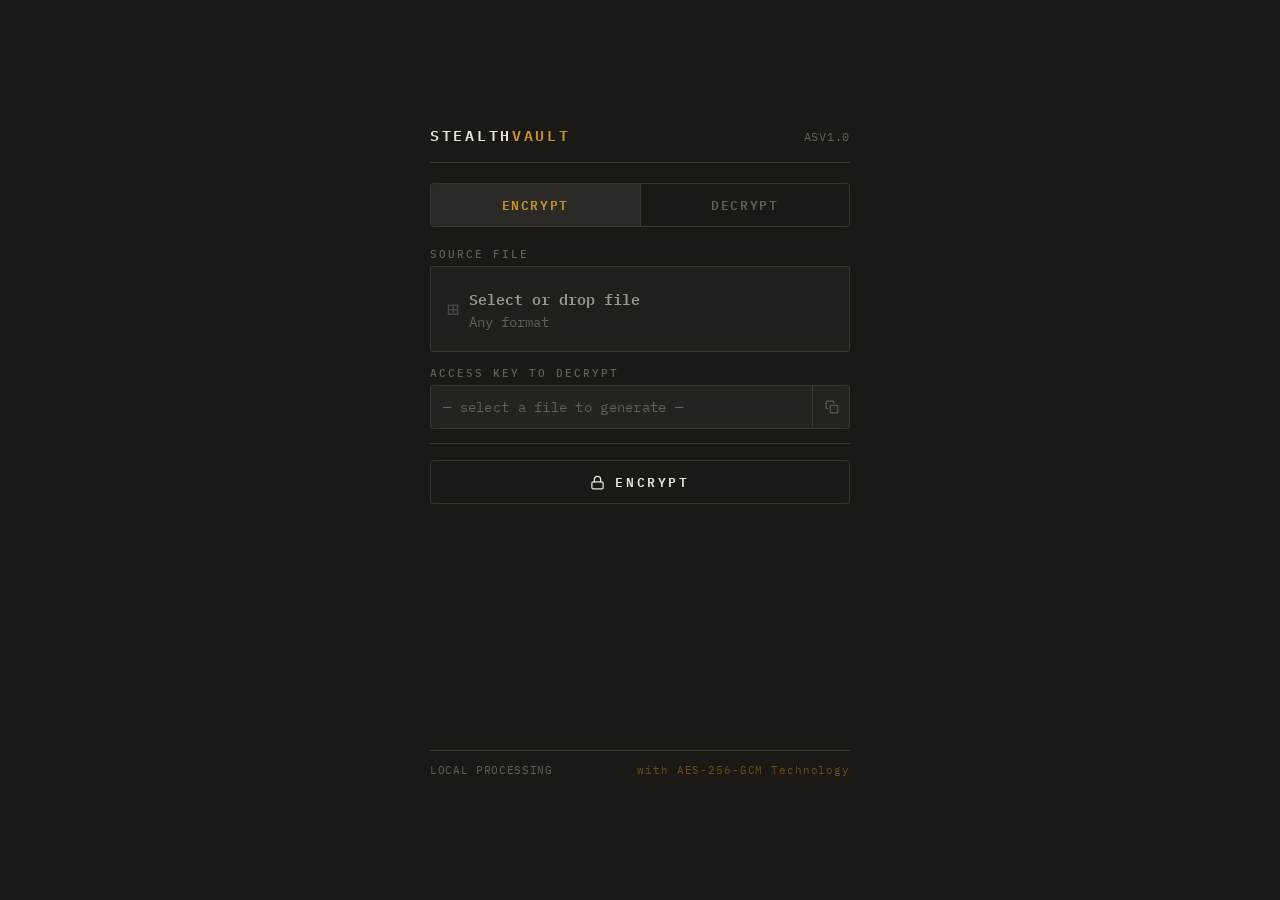
<file: index.html>
<!DOCTYPE html>
<html lang="en">
    <head>
        <meta charset="UTF-8">
        <meta name="viewport" content="width=device-width, initial-scale=1.0">
        <title>StealthVault</title>
        <link href="https://fonts.googleapis.com/css2?family=IBM+Plex+Mono:wght@400;500;600&family=IBM+Plex+Sans:wght@400;500;600;700&display=swap" rel="stylesheet">
        <style>
            :root {
                --bg: #1A1916;
                --bg2: #211F1C;
                --panel: #252320;
                --panel2: #2C2A27;
                --border: #3A3732;
                --border2: #4A4844;
                --text: #E8E4DC;
                --text2: #9A958C;
                --text3: #625E58;
                --amber: #C8922A;
                --amber-dim: #6B4E17;
                --green: #5A9E6F;
                --red: #B55252;
            }

            *,
            *::before,
            *::after {
                box-sizing: border-box;
                margin: 0;
                padding: 0;
            }

            body {
                font-family: 'IBM Plex Mono', sans-serif;
                background: var(--bg);
                color: var(--text);
                min-height: 100vh;
                display: grid;
                place-items: center;
                padding: 24px;
            }

            .shell {
                width: 100%;
                max-width: 420px;
            }

            .header {
                display: flex;
                align-items: baseline;
                justify-content: space-between;
                margin-bottom: 20px;
                padding-bottom: 14px;
                border-bottom: 1px solid var(--border);
            }

            .wordmark {
                font-family: 'IBM Plex Mono', monospace;
                font-size: 15px;
                font-weight: 600;
                letter-spacing: 0.18em;
                text-transform: uppercase;
                color: var(--text);
            }

            .wordmark span {
                color: var(--amber);
            }

            .build-tag {
                font-family: 'IBM Plex Mono', monospace;
                font-size: 12px;
                color: var(--text3);
                letter-spacing: 0.06em;
            }

            .mode-row {
                display: flex;
                margin-bottom: 20px;
                border: 1px solid var(--border);
                border-radius: 3px;
                overflow: hidden;
            }

            .mode-btn {
                flex: 1;
                padding: 10px 0;
                background: none;
                border: none;
                font-family: 'IBM Plex Mono', monospace;
                font-size: 13px;
                font-weight: 600;
                letter-spacing: 0.12em;
                text-transform: uppercase;
                color: var(--text3);
                cursor: pointer;
                transition: background 0.15s, color 0.15s;
                position: relative;
            }

            .mode-btn + .mode-btn {
                border-left: 1px solid var(--border);
            }

            .mode-btn.active {
                background: var(--panel2);
                color: var(--amber);
            }

            .mode-btn:not(.active):hover {
                background: var(--panel);
                color: var(--text2);
            }

            .section {
                display: none;
                flex-direction: column;
                gap: 14px;
                animation: appear 0.18s ease;
            }

            .section.active {
                display: flex;
            }

            @keyframes appear {
                from {
                    opacity: 0;
                    transform: translateY(4px);
                }

                to {
                    opacity: 1;
                    transform:
                    translateY(0);
                }
            }

            .field {
                display: flex;
                flex-direction: column;
                gap: 5px;
            }

            .field-label {
                font-family: 'IBM Plex Mono', monospace;
                font-size: 11px;
                font-weight: 500;
                letter-spacing: 0.18em;
                text-transform: uppercase;
                color: var(--text3);
            }

            .drop-zone {
                position: relative;
                background: var(--bg2);
                border: 1px solid var(--border);
                border-radius: 3px;
                padding: 20px 16px;
                text-align: center;
                cursor: pointer;
                transition: border-color 0.15s, background 0.15s;
            }

            .drop-zone:hover, 
            .drop-zone.over {
                border-color: var(--border2);
                background: var(--panel);
            }

            .drop-zone input[type="file"] {
                position: absolute;
                inset: 0;
                opacity: 0;
                cursor: pointer;
                width: 100%;
                height: 100%;
            }

            .drop-zone-inner {
                display: flex;
                align-items: center;
                gap: 10px;
            }

            .drop-glyph {
                font-family: 'IBM Plex Mono', monospace;
                font-size: 20px;
                color: var(--border2);
                line-height: 1;
                flex-shrink: 0;
            }

            .drop-text-main {
                font-size: 15px;
                font-weight: 600;
                color: var(--text2);
                text-align: left;
            }

            .drop-text-sub {
                font-family: 'IBM Plex Mono', monospace;
                font-size: 14px;
                color: var(--text3);
                text-align: left;
                margin-top: 1px;
            }

            .file-indicator {
                display: none;
                align-items: center;
                gap: 8px;
                padding: 8px 10px;
                background: var(--bg2);
                border: 1px solid var(--border);
                border-top: none;
                border-radius: 0 0 3px 3px;
            }

            .file-indicator.show {
                display: flex;
            }

            .fi-dot {
                width: 6px;
                height: 6px;
                border-radius: 50%;
                background: var(--amber);
                flex-shrink: 0;
            }

            .fi-name {
                font-family: 'IBM Plex Mono', monospace;
                font-size: 12px;
                color: var(--text);
                overflow: hidden;
                text-overflow: ellipsis;
                white-space: nowrap;
                flex: 1;
            }

            .fi-size {
                font-family: 'IBM Plex Mono', monospace;
                font-size: 11px;
                color: var(--text3);
                flex-shrink: 0;
            }

            .key-wrap {
                position: relative;
            }

            .key-input {
                width: 100%;
                background: var(--bg2);
                border: 1px solid var(--border);
                border-radius: 3px;
                padding: 12px 44px 12px 12px;
                font-family: 'IBM Plex Mono', monospace;
                font-size: 14px;
                font-weight: 500;
                color: var(--text);
                letter-spacing: 0.06em;
                transition: border-color 0.15s;
                outline: none;
            }

            .key-input:focus {
                border-color: var(--border2);
            }

            .key-input::placeholder {
                color: var(--text3);
                font-weight: 400;
                letter-spacing: 0.02em;
            }

            .key-input[readonly] {
                color: var(--amber);
                background: var(--panel);
                cursor: default;
            }

            .key-copy-btn {
                position: absolute;
                right: 0;
                top: 0;
                bottom: 0;
                width: 38px;
                background: none;
                border: none;
                border-left: 1px solid var(--border);
                cursor: pointer;
                color: var(--text3);
                display: flex;
                align-items: center;
                justify-content: center;
                transition: color 0.15s, background 0.15s;
                border-radius: 0 3px 3px 0;
            }

            .key-copy-btn:hover {
                color: var(--text);
                background: var(--panel2);
            }

            .key-copy-btn svg {
                width: 14px;
                height: 14px;
            }

            .rule {
                height: 1px;
                background: var(--border);
            }

            .action-btn {
                width: 100%;
                padding: 10px;
                background: var(--bg);
                border: 1px solid var(--border);
                border-radius: 3px;
                font-family: 'IBM Plex Mono', monospace;
                font-size: 13px;
                font-weight: 600;
                letter-spacing: 0.2em;
                text-transform: uppercase;
                color: var(--text);
                cursor: pointer;
                transition: background 0.15s, border-color 0.15s, color 0.15s;
                display: flex;
                align-items: center;
                justify-content: center;
                gap: 10px;
                margin-top: 2px;
            }

            .action-btn svg {
                width: 15px;
                height: 15px;
                flex-shrink: 0;
            }

            .action-btn:hover {
                background: var(--amber-dim);
                border-color: var(--amber);
                color: var(--amber);
            }

            .action-btn:active {
                opacity: 0.8;
                transform: scale(0.99);
            }

            .action-btn:disabled {
                opacity: 0.4;
                cursor: not-allowed;
                pointer-events: none;
            }

            .status-line {
                font-family: 'IBM Plex Mono', monospace;
                font-size: 12px;
                color: var(--text3);
                min-height: 16px;
                letter-spacing: 0.04em;
                display: flex;
                align-items: center;
                gap: 6px;
            }

            .status-line.ok {
                color: var(--green);
            }

            .status-line.err {
                color: var(--red);
            }

            .status-line::before {
                content: '▸';
                flex-shrink: 0;
            }

            .footer {
                margin-top: 18px;
                padding-top: 12px;
                border-top: 1px solid var(--border);
                display: flex;
                justify-content: space-between;
                align-items: center;
                width: 100%;
                max-width: 420px
            }

            .footer-note {
                font-family: 'IBM Plex Mono', monospace;
                font-size: 11px;
                color: var(--text3);
                letter-spacing: 0.06em;
            }

            .footer-algo {
                font-family: 'IBM Plex Mono', monospace;
                font-size: 11px;
                color: var(--amber-dim);
                letter-spacing: 0.08em;
            }

            .btn-row {
                display: flex;
                gap: 8px;
            }

            .btn-row .action-btn {
                flex: 1;
            }

            .preview-modal {
                display: none;
                position: fixed;
                inset: 0;
                z-index: 999;
                background: rgba(0,0,0,0.75);
                align-items: center;
                justify-content: center;
                padding: 24px;
                animation: fadeIn 0.18s ease;
            }

            .preview-modal.show {
                display: flex;
            }

            @keyframes fadeIn {
                from {
                    opacity: 0;
                }

                to {
                    opacity: 1;
                }
            }

            .preview-dialog {
                background: var(--panel);
                border: 1px solid var(--border2);
                border-radius: 4px;
                width: 100%;
                max-width: 680px;
                max-height: 90vh;
                display: flex;
                flex-direction: column;
                overflow: hidden;
                animation: slideUp 0.2s ease;
            }

            @keyframes slideUp {
                from {
                    transform: translateY(12px);
                    opacity: 0;
                }

                to {
                    transform: translateY(0);
                    opacity: 1;
                }
            }

            .preview-toolbar {
                display: flex;
                align-items: center;
                gap: 10px;
                padding: 9px 12px;
                background: var(--panel2);
                border-bottom: 1px solid var(--border);
                flex-shrink: 0;
            }

            .preview-toolbar-label {
                font-family: 'IBM Plex Mono', monospace;
                font-size: 10px;
                font-weight: 600;
                letter-spacing: 0.16em;
                text-transform: uppercase;
                color: var(--text3);
            }

            .preview-toolbar-name {
                font-family: 'IBM Plex Mono', monospace;
                font-size: 12px;
                color: var(--amber);
                overflow: hidden;
                text-overflow: ellipsis;
                white-space: nowrap;
                flex: 1;
            }

            .preview-toolbar-close {
                background: none;
                border: 1px solid var(--border);
                border-radius: 2px;
                cursor: pointer;
                color: var(--text3);
                font-family: 'IBM Plex Mono', monospace;
                font-size: 11px;
                font-weight: 600;
                letter-spacing: 0.1em;
                padding: 4px 10px;
                transition: color 0.15s, border-color 0.15s, background 0.15s;
                flex-shrink: 0;
            }

            .preview-toolbar-close:hover {
                color: var(--text);
                border-color: var(--border2);
                background: var(--panel);
            }

            .preview-content {
                flex: 1;
                overflow: auto;
                display: flex;
                align-items: center;
                justify-content: center;
                background: var(--bg2);
                padding: 20px;
                min-height: 180px;
            }

            .preview-content img,
            .preview-content video {
                max-width: 100%;
                max-height: 65vh;
                display: block;
                border-radius: 2px;
            }

            .preview-content audio {
                width: 100%;
                max-width: 480px;
            }

            .preview-unsupported {
                font-family: 'IBM Plex Mono', monospace;
                font-size: 12px;
                color: var(--text3);
                text-align: center;
                letter-spacing: 0.06em;
            }

            #toast-shelf {
                position: fixed;
                bottom: 24px;
                left: 50%;
                transform: translateX(-50%);
                display: flex;
                flex-direction: column;
                align-items: center;
                gap: 6px;
                z-index: 999;
                pointer-events: none;
            }

            .toast {
                background: var(--panel2);
                border: 1px solid var(--border2);
                border-radius: 3px;
                padding: 9px 16px;
                font-family: 'IBM Plex Mono', monospace;
                font-size: 11px;
                color: var(--text2);
                letter-spacing: 0.04em;
                white-space: nowrap;
                opacity: 0;
                transform: translateY(8px);
                transition: opacity 0.2s, transform 0.2s;
            }

            .toast.show {
                opacity: 1;
                transform: translateY(0);
            }

            .toast.ok {
                border-color: var(--green);
                color: var(--green);
            }

            .toast.err {
                border-color: var(--red);
                color: var(--red);
            }

            .toast.warn {
                border-color: var(--amber-dim);
                color: var(--amber);
            }
        </style>
    </head>
    
    <body>
        <div id="toast-shelf"></div>

        <div class="shell">
            <div class="header">
                <div class="wordmark">Stealth<span>Vault</span></div>
                <div class="build-tag">ASV1.0</div>
            </div>

            <!-- MODE TOGGLE -->
            <div class="mode-row">
                <button class="mode-btn active" id="mEnc" onclick="switchMode('encrypt')">Encrypt</button>
                <button class="mode-btn" id="mDec" onclick="switchMode('decrypt')">Decrypt</button>
            </div>

            <!-- ENCRYPT -->
            <div id="encrypt" class="section active">
                <div class="field">
                    <div class="field-label">Source file</div>
                    <div class="drop-zone" id="dzEnc">
                        <input type="file" id="fileIn" onchange="onFileIn(this)">
                        <div class="drop-zone-inner">
                            <div class="drop-glyph">⊞</div>
                            <div>
                                <div class="drop-text-main">Select or drop file</div>
                                <div class="drop-text-sub">Any format</div>
                            </div>
                        </div>
                    </div>
                    <div class="file-indicator" id="fiEnc">
                        <div class="fi-dot"></div>
                        <div class="fi-name" id="fiEncName"></div>
                        <div class="fi-size" id="fiEncSize"></div>
                    </div>
                </div>

                <div class="field">
                    <div class="field-label">Access key to decrypt</div>
                    <div class="key-wrap">
                        <input type="text" class="key-input" id="passIn" readonly placeholder="— select a file to generate —">
                        <button class="key-copy-btn" onclick="copyKey()" title="Copy key">
                            <svg viewBox="0 0 24 24" fill="none" stroke="currentColor" stroke-width="2" stroke-linecap="round" stroke-linejoin="round">
                                <rect x="9" y="9" width="13" height="13" rx="2"/><path d="M5 15H4a2 2 0 0 1-2-2V4a2 2 0 0 1 2-2h9a2 2 0 0 1 2 2v1"/>
                            </svg>
                        </button>
                    </div>
                </div>

                <div class="rule"></div>

                <button id="btnEnc" class="action-btn" onclick="encodeFile()">
                    <svg viewBox="0 0 24 24" fill="none" stroke="currentColor" stroke-width="2" stroke-linecap="round" stroke-linejoin="round">
                        <rect x="3" y="11" width="18" height="11" rx="2"/><path d="M7 11V7a5 5 0 0 1 10 0v4"/>
                    </svg>
                    Encrypt
                </button>

                <div id="stEnc" class="status-line" style="visibility:hidden">ready</div>
            </div>

            <!-- DECRYPT -->
            <div id="decrypt" class="section">
                <div class="field">
                    <div class="field-label">Vault file</div>
                    <div class="drop-zone" id="dzDec">
                        <input type="file" id="fileOut" accept=".asvault" onchange="onFileDec(this)">
                        <div class="drop-zone-inner">
                            <div class="drop-glyph">⊟</div>
                            <div>
                                <div class="drop-text-main">Select vault file</div>
                                <div class="drop-text-sub">.asvault files only</div>
                            </div>
                        </div>
                    </div>
                    <div class="file-indicator" id="fiDec">
                        <div class="fi-dot"></div>
                        <div class="fi-name" id="fiDecName"></div>
                        <div class="fi-size" id="fiDecSize"></div>
                    </div>
                </div>

                <div class="field">
                    <div class="field-label">Access key</div>
                    <div class="key-wrap">
                        <input type="text" class="key-input" id="passOut" placeholder="Insert the key here...">
                    </div>
                </div>

                <div class="rule"></div>

                <div class="btn-row">
                    <button id="btnDecView" class="action-btn" onclick="decodeFile('view')">
                        <svg viewBox="0 0 24 24" fill="none" stroke="currentColor" stroke-width="2" stroke-linecap="round" stroke-linejoin="round" width="14" height="14"><path d="M1 12s4-8 11-8 11 8 11 8-4 8-11 8-11-8-11-8z"/><circle cx="12" cy="12" r="3"/></svg>
                        View
                    </button>
                    <button id="btnDecSave" class="action-btn" onclick="decodeFile('save')">
                        <svg viewBox="0 0 24 24" fill="none" stroke="currentColor" stroke-width="2" stroke-linecap="round" stroke-linejoin="round" width="14" height="14"><path d="M21 15v4a2 2 0 0 1-2 2H5a2 2 0 0 1-2-2v-4"/><polyline points="7 10 12 15 17 10"/><line x1="12" y1="15" x2="12" y2="3"/></svg>
                        Save
                    </button>
                </div>

                <div id="stDec" class="status-line" style="visibility:hidden">ready</div>
            </div>
        </div>

        <!-- PREVIEW MODAL -->
        <div class="preview-modal" id="previewModal" onclick="handleModalClick(event)">
            <div class="preview-dialog">
                <div class="preview-toolbar">
                    <span class="preview-toolbar-label">Preview</span>
                    <span class="preview-toolbar-name" id="previewName"></span>
                    <button class="preview-toolbar-close" onclick="closePreview()">[ close ]</button>
                </div>
                <div class="preview-content" id="previewBody"></div>
            </div>
        </div>

        <div class="footer">
            <div class="footer-note">LOCAL PROCESSING</div>
            <div class="footer-algo">with AES-256-GCM Technology</div>
        </div>

        <script>
            function switchMode(m) {
                const enc = m === 'encrypt';
                document.getElementById('mEnc').classList.toggle('active', enc);
                document.getElementById('mDec').classList.toggle('active', !enc);
                document.getElementById('encrypt').classList.toggle('active', enc);
                document.getElementById('decrypt').classList.toggle('active', !enc);
            }

            function onFileIn(input) {
                const f = input.files[0]; if (!f) return;
                showFileIndicator('fiEnc', f);
                generateKey();
            }

            function onFileDec(input) {
                const f = input.files[0]; if (!f) return;
                showFileIndicator('fiDec', f);
            }

            function showFileIndicator(id, f) {
                document.getElementById(id + 'Name').textContent = f.name;
                document.getElementById(id + 'Size').textContent = fmt(f.size);
                document.getElementById(id).classList.add('show');
            }

            function fmt(b) {
                if (b < 1024) return b + 'B';
                if (b < 1048576) return (b / 1024).toFixed(1) + 'KB';
                return (b / 1048576).toFixed(1) + 'MB';
            }

            function generateKey() {
                const chars = 'ABCDEFGHIJKLMNOPQRSTUVWXYZabcdefghijklmnopqrstuvwxyz0123456789!@#$%^&*';
                let key = '';
                const arr = crypto.getRandomValues(new Uint8Array(16));
                arr.forEach(b => key += chars[b % chars.length]);
                document.getElementById('passIn').value = key;
            }

            function copyKey() {
                const val = document.getElementById('passIn').value;
                if (!val || val === '') return;
                navigator.clipboard.writeText(val).then(() => toast('Key copied to clipboard', 'ok'));
            }

            function setStatus(id, msg, type) {
                const el = document.getElementById(id);
                el.textContent = msg;
                el.className = 'status-line ' + (type || '');
                el.style.visibility = 'visible';
            }

            function toast(msg, type = '') {
                const shelf = document.getElementById('toast-shelf');
                const t = document.createElement('div');
                t.className = 'toast ' + type;
                t.textContent = msg;
                shelf.appendChild(t);
                requestAnimationFrame(() => t.classList.add('show'));
                setTimeout(() => { t.classList.remove('show'); setTimeout(() => t.remove(), 250); }, 3000);
            }

            async function getKeyMaterial(pw) {
                return crypto.subtle.importKey('raw', new TextEncoder().encode(pw), { name: 'PBKDF2' }, false, ['deriveKey']);
            }

            async function getKey(km, salt) {
                return crypto.subtle.deriveKey(
                    { name: 'PBKDF2', salt, iterations: 100000, hash: 'SHA-256' },
                    km, { name: 'AES-GCM', length: 256 }, false, ['encrypt', 'decrypt']
                );
            }

            async function generateHashName(fn) {
                const buf = await crypto.subtle.digest('SHA-256', new TextEncoder().encode(fn));
                return Array.from(new Uint8Array(buf)).map(b => b.toString(16).padStart(2, '0')).join('').substring(0, 16);
            }

            function packData(filename, fileBuffer) {
                const nb = new TextEncoder().encode(filename), fb = new Uint8Array(fileBuffer);
                const out = new Uint8Array(2 + nb.length + fb.length);
                out[0] = (nb.length >> 8) & 0xFF; out[1] = nb.length & 0xFF;
                out.set(nb, 2); out.set(fb, 2 + nb.length);
                return out.buffer;
            }

            function unpackData(buf) {
                const a = new Uint8Array(buf), nl = (a[0] << 8) | a[1];
                return { filename: new TextDecoder().decode(a.slice(2, 2 + nl)), fileBuffer: a.slice(2 + nl).buffer };
            }

            function downloadFile(blob, filename) {
                const a = document.createElement('a');
                a.href = URL.createObjectURL(blob); a.download = filename;
                document.body.appendChild(a); a.click(); document.body.removeChild(a);
                setTimeout(() => URL.revokeObjectURL(a.href), 100);
            }

            async function encodeFile() {
                const fi = document.getElementById('fileIn'), pw = document.getElementById('passIn').value;
                const btn = document.getElementById('btnEnc');
                if (!fi.files.length) return toast('No source file selected.', 'warn');
                if (!pw) return toast('Generate a key first.', 'warn');
                const file = fi.files[0];
                btn.disabled = true; btn.textContent = 'Processing…';
                setStatus('stEnc', 'encrypting…');
                const reader = new FileReader();
                reader.onload = async (e) => {
                    try {
                        const salt = crypto.getRandomValues(new Uint8Array(16));
                        const iv   = crypto.getRandomValues(new Uint8Array(12));
                        const km   = await getKeyMaterial(pw);
                        const key  = await getKey(km, salt);
                        const enc  = await crypto.subtle.encrypt({ name: 'AES-GCM', iv }, key, packData(file.name, e.target.result));
                        const encB = new Uint8Array(enc);
                        const out  = new Uint8Array(28 + encB.length);
                        out.set(salt, 0); out.set(iv, 16); out.set(encB, 28);
                        const hash = await generateHashName(file.name);
                        downloadFile(new Blob([out], { type: 'application/octet-stream' }), hash + '.asvault');
                        try {
                            await navigator.clipboard.writeText(pw);
                            toast('Encrypted · key copied to clipboard', 'ok');
                        } catch {
                            toast('File encrypted and saved.', 'ok');
                        }
                        setStatus('stEnc', `output → ${hash}.asvault`, 'ok');
                    } catch {
                        setStatus('stEnc', 'encryption failed', 'err');
                        toast('Encryption error.', 'err');
                    } finally {
                        btn.disabled = false;
                        btn.innerHTML = `<svg viewBox="0 0 24 24" fill="none" stroke="currentColor" stroke-width="2" stroke-linecap="round" stroke-linejoin="round" width="14" height="14"><rect x="3" y="11" width="18" height="11" rx="2"/><path d="M7 11V7a5 5 0 0 1 10 0v4"/></svg>Proceed`;
                    }
                };
                reader.readAsArrayBuffer(file);
            }

            async function decodeFile(mode) {
                const fi = document.getElementById('fileOut'), pw = document.getElementById('passOut').value.trim();
                const btnV = document.getElementById('btnDecView'), btnS = document.getElementById('btnDecSave');
                if (!fi.files.length) return toast('No vault file selected.', 'warn');
                if (!pw) return toast('Access key required.', 'warn');
                const file = fi.files[0];
                if (!file.name.toLowerCase().endsWith('.asvault')) {
                    return toast('Invalid format — only .asvault files accepted.', 'err');
                }
                btnV.disabled = true; btnS.disabled = true;
                btnV.textContent = 'Working…'; btnS.textContent = 'Working…';
                setStatus('stDec', 'decrypting…');
                closePreview();
                const reader = new FileReader();
                reader.onload = async (e) => {
                    try {
                        const arr  = new Uint8Array(e.target.result);
                        if (arr.length < 28) throw new Error('invalid');
                        const salt = arr.slice(0, 16), iv = arr.slice(16, 28), enc = arr.slice(28);
                        const km   = await getKeyMaterial(pw);
                        const key  = await getKey(km, salt);
                        const dec  = await crypto.subtle.decrypt({ name: 'AES-GCM', iv }, key, enc.buffer);
                        const { filename, fileBuffer } = unpackData(dec);
                        const blob = new Blob([fileBuffer]);

                        if (mode === 'save') {
                            downloadFile(blob, filename);
                            setStatus('stDec', `saved → ${filename}`, 'ok');
                            toast('File restored and saved.', 'ok');
                        } else {
                            const shown = showPreview(blob, filename);
                            if (!shown) {
                                downloadFile(blob, filename);
                                setStatus('stDec', `no preview — saved → ${filename}`, 'ok');
                                toast('No preview for this format · file saved.', 'warn');
                            } else {
                                setStatus('stDec', `viewing → ${filename}`, 'ok');
                                toast('File decrypted.', 'ok');
                            }
                        }
                    } catch {
                        setStatus('stDec', 'wrong key or corrupted file', 'err');
                        toast('Decryption failed.', 'err');
                    } finally {
                        btnV.disabled = false; btnS.disabled = false;
                        btnV.innerHTML = `<svg viewBox="0 0 24 24" fill="none" stroke="currentColor" stroke-width="2" stroke-linecap="round" stroke-linejoin="round" width="14" height="14"><path d="M1 12s4-8 11-8 11 8 11 8-4 8-11 8-11-8-11-8z"/><circle cx="12" cy="12" r="3"/></svg>View`;
                        btnS.innerHTML = `<svg viewBox="0 0 24 24" fill="none" stroke="currentColor" stroke-width="2" stroke-linecap="round" stroke-linejoin="round" width="14" height="14"><path d="M21 15v4a2 2 0 0 1-2 2H5a2 2 0 0 1-2-2v-4"/><polyline points="7 10 12 15 17 10"/><line x1="12" y1="15" x2="12" y2="3"/></svg>Save`;
                    }
                };
                reader.readAsArrayBuffer(file);
            }

            const IMGS  = ['jpg','jpeg','png','gif','webp','bmp','svg','avif'];
            const VIDS  = ['mp4','webm','ogg','mov'];
            const AUDS  = ['mp3','wav','ogg','flac','m4a','aac'];

            function showPreview(blob, filename) {
                const ext = filename.split('.').pop().toLowerCase();
                const url = URL.createObjectURL(blob);
                const body = document.getElementById('previewBody');
                const modal = document.getElementById('previewModal');
                document.getElementById('previewName').textContent = filename;
                body.innerHTML = '';

                let el;
                if (IMGS.includes(ext)) {
                    el = document.createElement('img');
                    el.src = url; el.alt = filename;
                } else if (VIDS.includes(ext)) {
                    el = document.createElement('video');
                    el.src = url; el.controls = true;
                } else if (AUDS.includes(ext)) {
                    el = document.createElement('audio');
                    el.src = url; el.controls = true;
                } else {
                    body.innerHTML = `<div class="preview-unsupported">no preview available for .${ext || '?'}</div>`;
                    modal.classList.add('show');
                    return false;
                }

                body.appendChild(el);
                modal.classList.add('show');
                return true;
            }

            function closePreview() {
                const modal = document.getElementById('previewModal');
                modal.classList.remove('show');
                document.getElementById('previewBody').innerHTML = '';
                document.getElementById('previewName').textContent = '';
            }

            function handleModalClick(e) {
                if (e.target === document.getElementById('previewModal')) closePreview();
            }

            document.addEventListener('keydown', e => { if (e.key === 'Escape') closePreview(); });

            document.querySelectorAll('.drop-zone').forEach(z => {
                z.addEventListener('dragover', e => { e.preventDefault(); z.classList.add('over'); });
                z.addEventListener('dragleave', () => z.classList.remove('over'));
                z.addEventListener('drop', () => z.classList.remove('over'));
            });
        </script>
    </body>
</html>
</file>
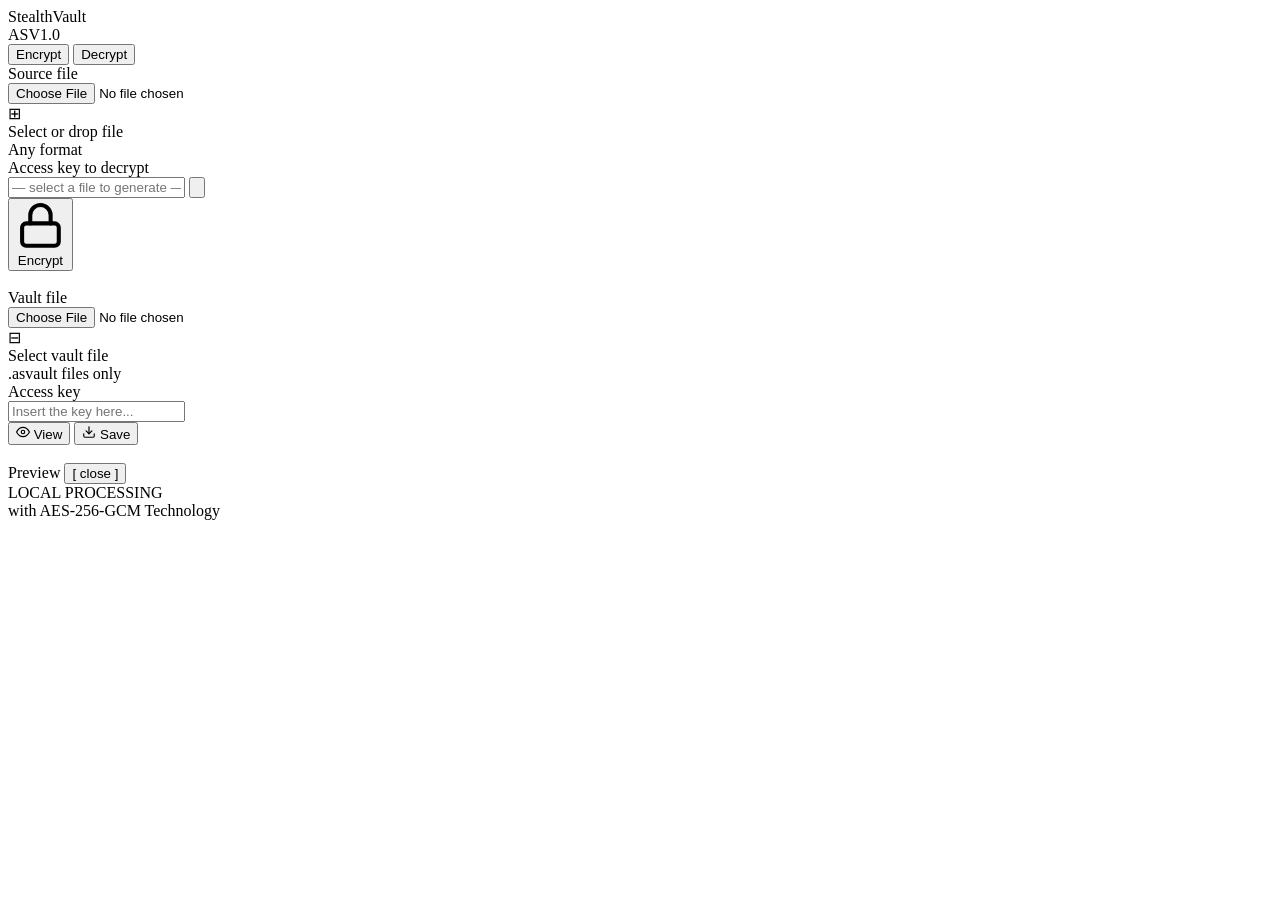
<file: source/index.html>
<!DOCTYPE html>
<html lang="en">
    <head>
        <meta charset="UTF-8">
        <meta name="viewport" content="width=device-width, initial-scale=1.0">
        <title>StealthVault</title>
        <rel stylesheet src="styles.css"></rel>
        <link href="https://fonts.googleapis.com/css2?family=IBM+Plex+Mono:wght@400;500;600&family=IBM+Plex+Sans:wght@400;500;600;700&display=swap" rel="stylesheet">
    </head>
    
    <body>
        <div id="toast-shelf"></div>

        <div class="shell">
            <div class="header">
                <div class="wordmark">Stealth<span>Vault</span></div>
                <div class="build-tag">ASV1.0</div>
            </div>

            <!-- MODE TOGGLE -->
            <div class="mode-row">
                <button class="mode-btn active" id="mEnc" onclick="switchMode('encrypt')">Encrypt</button>
                <button class="mode-btn" id="mDec" onclick="switchMode('decrypt')">Decrypt</button>
            </div>

            <!-- ENCRYPT -->
            <div id="encrypt" class="section active">
                <div class="field">
                    <div class="field-label">Source file</div>
                    <div class="drop-zone" id="dzEnc">
                        <input type="file" id="fileIn" onchange="onFileIn(this)">
                        <div class="drop-zone-inner">
                            <div class="drop-glyph">⊞</div>
                            <div>
                                <div class="drop-text-main">Select or drop file</div>
                                <div class="drop-text-sub">Any format</div>
                            </div>
                        </div>
                    </div>
                    <div class="file-indicator" id="fiEnc">
                        <div class="fi-dot"></div>
                        <div class="fi-name" id="fiEncName"></div>
                        <div class="fi-size" id="fiEncSize"></div>
                    </div>
                </div>

                <div class="field">
                    <div class="field-label">Access key to decrypt</div>
                    <div class="key-wrap">
                        <input type="text" class="key-input" id="passIn" readonly placeholder="— select a file to generate —">
                        <button class="key-copy-btn" onclick="copyKey()" title="Copy key">
                            <svg viewBox="0 0 24 24" fill="none" stroke="currentColor" stroke-width="2" stroke-linecap="round" stroke-linejoin="round">
                                <rect x="9" y="9" width="13" height="13" rx="2"/><path d="M5 15H4a2 2 0 0 1-2-2V4a2 2 0 0 1 2-2h9a2 2 0 0 1 2 2v1"/>
                            </svg>
                        </button>
                    </div>
                </div>

                <div class="rule"></div>

                <button id="btnEnc" class="action-btn" onclick="encodeFile()">
                    <svg viewBox="0 0 24 24" fill="none" stroke="currentColor" stroke-width="2" stroke-linecap="round" stroke-linejoin="round">
                        <rect x="3" y="11" width="18" height="11" rx="2"/><path d="M7 11V7a5 5 0 0 1 10 0v4"/>
                    </svg>
                    Encrypt
                </button>

                <div id="stEnc" class="status-line" style="visibility:hidden">ready</div>
            </div>

            <!-- DECRYPT -->
            <div id="decrypt" class="section">
                <div class="field">
                    <div class="field-label">Vault file</div>
                    <div class="drop-zone" id="dzDec">
                        <input type="file" id="fileOut" accept=".asvault" onchange="onFileDec(this)">
                        <div class="drop-zone-inner">
                            <div class="drop-glyph">⊟</div>
                            <div>
                                <div class="drop-text-main">Select vault file</div>
                                <div class="drop-text-sub">.asvault files only</div>
                            </div>
                        </div>
                    </div>
                    <div class="file-indicator" id="fiDec">
                        <div class="fi-dot"></div>
                        <div class="fi-name" id="fiDecName"></div>
                        <div class="fi-size" id="fiDecSize"></div>
                    </div>
                </div>

                <div class="field">
                    <div class="field-label">Access key</div>
                    <div class="key-wrap">
                        <input type="text" class="key-input" id="passOut" placeholder="Insert the key here...">
                    </div>
                </div>

                <div class="rule"></div>

                <div class="btn-row">
                    <button id="btnDecView" class="action-btn" onclick="decodeFile('view')">
                        <svg viewBox="0 0 24 24" fill="none" stroke="currentColor" stroke-width="2" stroke-linecap="round" stroke-linejoin="round" width="14" height="14"><path d="M1 12s4-8 11-8 11 8 11 8-4 8-11 8-11-8-11-8z"/><circle cx="12" cy="12" r="3"/></svg>
                        View
                    </button>
                    <button id="btnDecSave" class="action-btn" onclick="decodeFile('save')">
                        <svg viewBox="0 0 24 24" fill="none" stroke="currentColor" stroke-width="2" stroke-linecap="round" stroke-linejoin="round" width="14" height="14"><path d="M21 15v4a2 2 0 0 1-2 2H5a2 2 0 0 1-2-2v-4"/><polyline points="7 10 12 15 17 10"/><line x1="12" y1="15" x2="12" y2="3"/></svg>
                        Save
                    </button>
                </div>

                <div id="stDec" class="status-line" style="visibility:hidden">ready</div>
            </div>
        </div>

        <!-- PREVIEW MODAL -->
        <div class="preview-modal" id="previewModal" onclick="handleModalClick(event)">
            <div class="preview-dialog">
                <div class="preview-toolbar">
                    <span class="preview-toolbar-label">Preview</span>
                    <span class="preview-toolbar-name" id="previewName"></span>
                    <button class="preview-toolbar-close" onclick="closePreview()">[ close ]</button>
                </div>
                <div class="preview-content" id="previewBody"></div>
            </div>
        </div>

        <div class="footer">
            <div class="footer-note">LOCAL PROCESSING</div>
            <div class="footer-algo">with AES-256-GCM Technology</div>
        </div>

        <script src="script.js"></script>
    </body>
</html>
</file>
